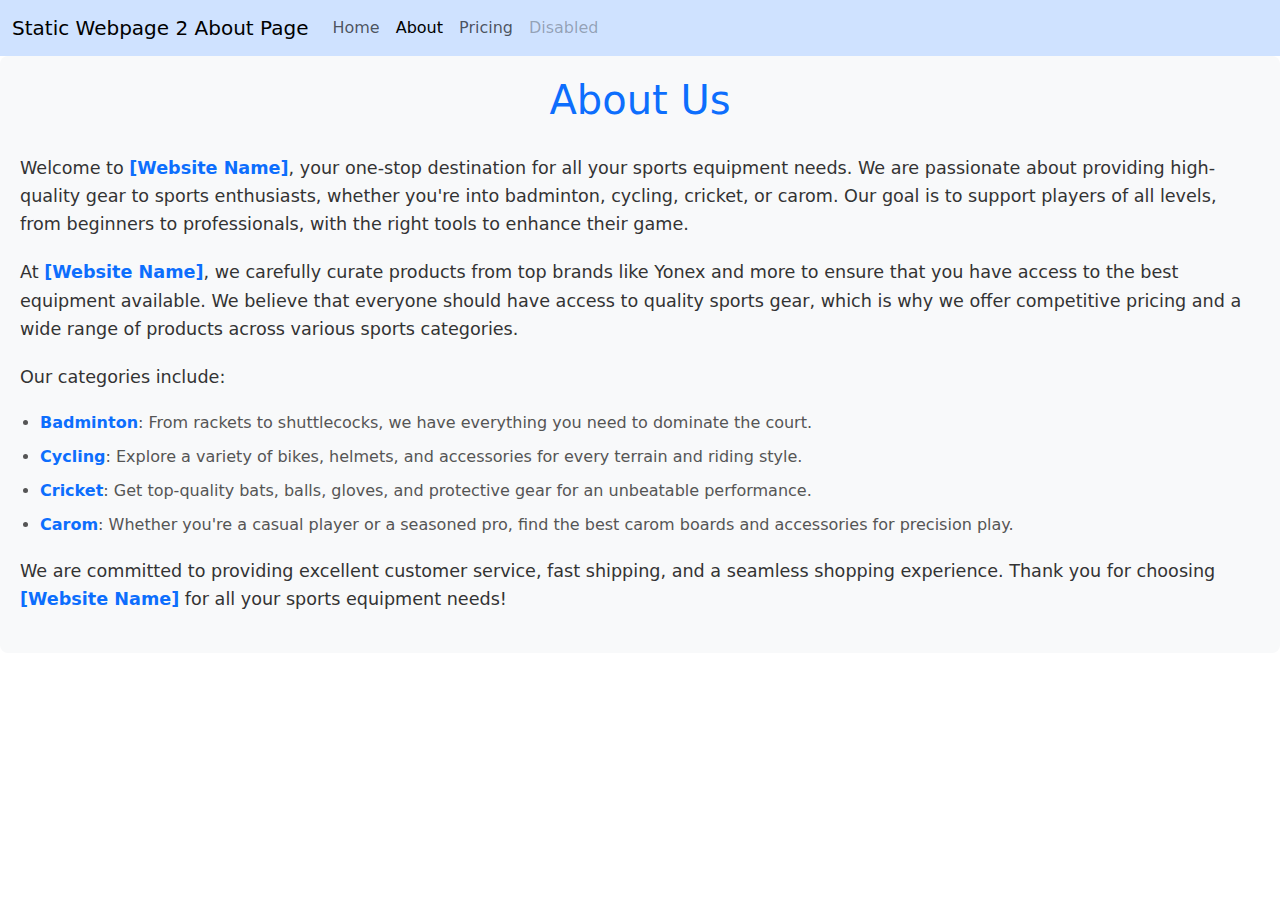
<file: Assignment 2/about.html>
<!DOCTYPE html>
<html lang="en">
<head>
    <meta charset="UTF-8">
    <meta name="viewport" content="width=device-width, initial-scale=1.0">
    <link href="https://cdn.jsdelivr.net/npm/bootstrap@5.3.3/dist/css/bootstrap.min.css" rel="stylesheet" integrity="sha384-QWTKZyjpPEjISv5WaRU9OFeRpok6YctnYmDr5pNlyT2bRjXh0JMhjY6hW+ALEwIH" crossorigin="anonymous">
    <link rel="stylesheet" href="about.css">
    <title>About Us</title>
</head>
<body>
    <header>
        <nav class="navbar navbar-expand-sm bg-primary-subtle">
            <div class="container-fluid">
              <a class="navbar-brand" href="index.html">Static Webpage 2 About Page</a>
              <button class="navbar-toggler" type="button" data-bs-toggle="collapse" data-bs-target="#navbarNav" aria-controls="navbarNav" aria-expanded="false" aria-label="Toggle navigation">
                <span class="navbar-toggler-icon"></span>
              </button>
              <div class="collapse navbar-collapse" id="navbarNav">
                <ul class="navbar-nav">
                  <li class="nav-item">
                    <a class="nav-link" href="index.html">Home</a>
                  </li>
                  <li class="nav-item">
                    <a class="nav-link active" aria-current="page" href="#">About</a>
                  </li>
                  <li class="nav-item">
                    <a class="nav-link" href="#">Pricing</a>
                  </li>
                  <li class="nav-item">
                    <a class="nav-link disabled" aria-disabled="true">Disabled</a>
                  </li>
                </ul>
              </div>
            </div>
          </nav>
    </header>

    <div class="container-fluid maincontent">
        <h1>About Us</h1>
        <div class="row">
            <div class="col-12">
                <p>Welcome to <strong>[Website Name]</strong>, your one-stop destination for all your sports equipment needs. We are passionate about providing high-quality gear to sports enthusiasts, whether you're into badminton, cycling, cricket, or carom. Our goal is to support players of all levels, from beginners to professionals, with the right tools to enhance their game.</p>
                <p>At <strong>[Website Name]</strong>, we carefully curate products from top brands like Yonex and more to ensure that you have access to the best equipment available. We believe that everyone should have access to quality sports gear, which is why we offer competitive pricing and a wide range of products across various sports categories.</p>
                <p>Our categories include:</p>
                <ul>
                    <li><strong>Badminton</strong>: From rackets to shuttlecocks, we have everything you need to dominate the court.</li>
                    <li><strong>Cycling</strong>: Explore a variety of bikes, helmets, and accessories for every terrain and riding style.</li>
                    <li><strong>Cricket</strong>: Get top-quality bats, balls, gloves, and protective gear for an unbeatable performance.</li>
                    <li><strong>Carom</strong>: Whether you're a casual player or a seasoned pro, find the best carom boards and accessories for precision play.</li>
                </ul>
                <p>We are committed to providing excellent customer service, fast shipping, and a seamless shopping experience. Thank you for choosing <strong>[Website Name]</strong> for all your sports equipment needs!</p>
            </div>
        </div>
    </div>

    <script src="https://cdn.jsdelivr.net/npm/bootstrap@5.3.3/dist/js/bootstrap.bundle.min.js" integrity="sha384-YvpcrYf0tY3lHB60NNkmXc5s9fDVZLESaAA55NDzOxhy9GkcIdslK1eN7N6jIeHz" crossorigin="anonymous"></script>
</body>
</html>
</file>
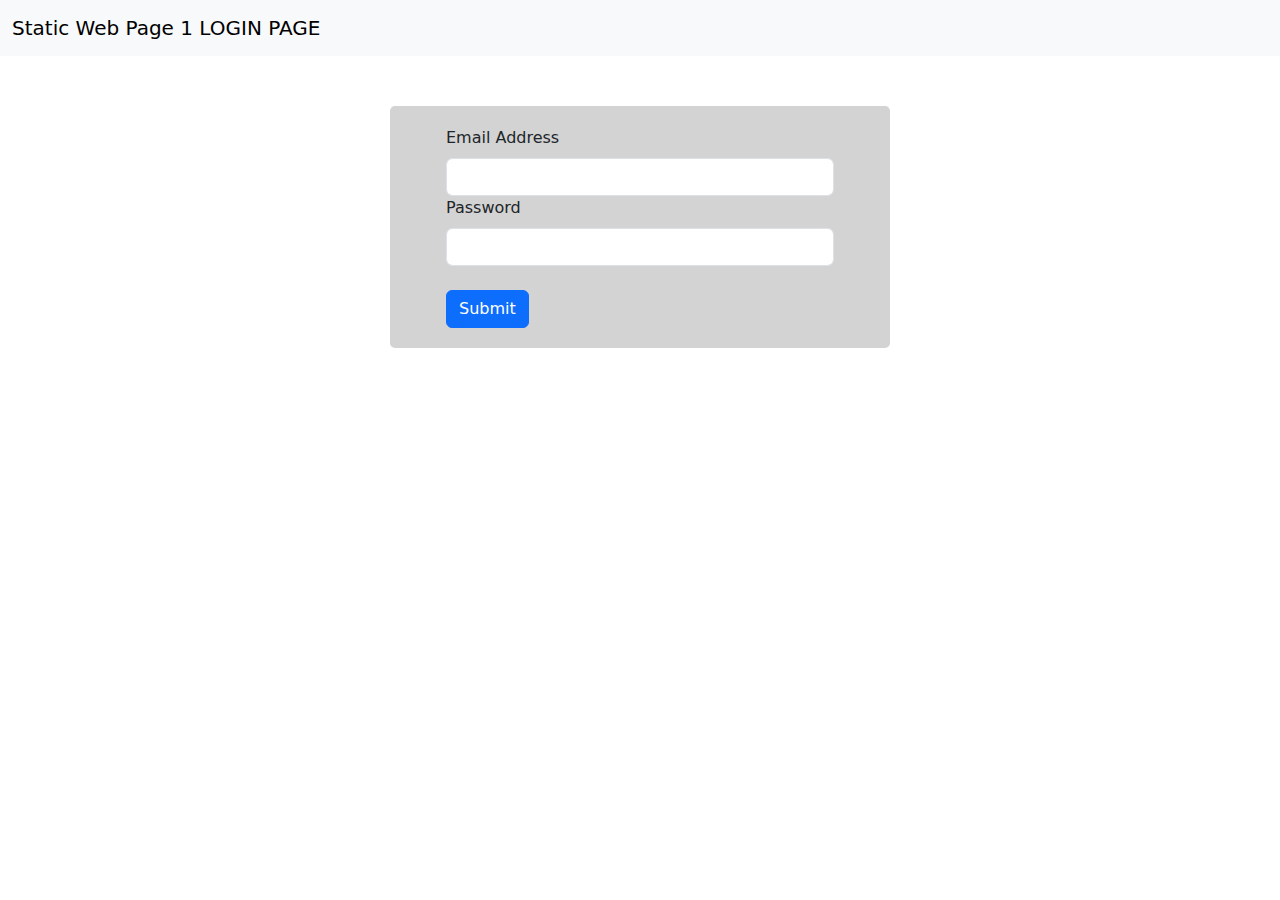
<file: Assignment 2/login.html>
<!DOCTYPE html>
<html lang="en">
<head>
    <meta charset="UTF-8">
    <meta name="viewport" content="width=device-width, initial-scale=1.0">
    <link href="https://cdn.jsdelivr.net/npm/bootstrap@5.3.3/dist/css/bootstrap.min.css" rel="stylesheet" integrity="sha384-QWTKZyjpPEjISv5WaRU9OFeRpok6YctnYmDr5pNlyT2bRjXh0JMhjY6hW+ALEwIH" crossorigin="anonymous">
    <link rel="stylesheet" href="loginstyles.css">
    <title>Static Web Page 1</title>
</head>
<body>
    <header>
        <nav class="navbar bg-body-tertiary">
            <div class="container-fluid">
                <a class="navbar-brand" href="#">Static Web Page 1 LOGIN PAGE</a>
                <!-- <button class="navbar-toggler" type="button" >
                    <span class="navbar-toggler-icon"></span>
                </button> -->
            </div>
        </nav>
    </header>
    <div class="maincontent">
        <div class="container container-fluid">
            <div class="loginform">
                <form action="" class="justify-content-center">
                    <div class="enteremail">
                        <label for="inputEmail" class="form-label">Email Address</label><br>
                        <input type="email" id="inputEmail" class="form-control" size="40">
                    </div>
                    <div class="enterpassword">
                        <label for="inputpass" class="form-label">Password</label><br>
                        <input type="text" id="inputpass" class="form-control" size="40">
                    </div>
                    <br>
                    <button type="submit" class="btn btn-primary">Submit</button>
                </form>
            </div>
            <!-- <form>
                <div class="mb-3">
                    <label for="exampleInputEmail1" class="form-label">Email address</label>
                    <input type="email" class="form-control" id="exampleInputEmail1" aria-describedby="emailHelp">
                    <div id="emailHelp" class="form-text">We'll never share your email with anyone else.</div>
                </div>
                <div class="mb-3">
                    <label for="exampleInputPassword1" class="form-label">Password</label>
                    <input type="password" class="form-control" id="exampleInputPassword1">
                </div>
                <div class="mb-3 form-check">
                    <input type="checkbox" class="form-check-input" id="exampleCheck1">
                    <label class="form-check-label" for="exampleCheck1">Check me out</label>
                </div>
                <button type="submit" class="btn btn-primary">Submit</button>
            </form> -->
        </div>
        
    </div>
    
    


    



    <script src="https://cdn.jsdelivr.net/npm/@popperjs/core@2.11.8/dist/umd/popper.min.js" integrity="sha384-I7E8VVD/ismYTF4hNIPjVp/Zjvgyol6VFvRkX/vR+Vc4jQkC+hVqc2pM8ODewa9r" crossorigin="anonymous"></script>
    <script src="https://cdn.jsdelivr.net/npm/bootstrap@5.3.3/dist/js/bootstrap.min.js" integrity="sha384-0pUGZvbkm6XF6gxjEnlmuGrJXVbNuzT9qBBavbLwCsOGabYfZo0T0to5eqruptLy" crossorigin="anonymous"></script>
</body>
</html>
</file>
<file: Assignment 2/about.css>
/*Start of about page*/





/* About Page Specific Styles */

/* Main content container styling */
.maincontent {
    padding: 20px;
    background-color: #f8f9fa;
    border-radius: 8px;
}

/* Heading styling */
.maincontent h1 {
    text-align: center;
    margin-bottom: 30px;
    color: #0d6efd;
}

/* Paragraph styling */
.maincontent p {
    font-size: 1.1rem;
    line-height: 1.6;
    color: #333;
    margin-bottom: 20px;
}

/* Unordered list styling */
.maincontent ul {
    padding-left: 20px;
    margin-bottom: 20px;
}

.maincontent ul li {
    font-size: 1rem;
    color: #555;
    margin-bottom: 10px;
}

/* Highlight brand name and category in bold */
.maincontent strong {
    color: #0d6efd;
    font-weight: bold;
}

/* Link styling within the about page */
.maincontent a {
    color: #0d6efd;
    text-decoration: none;
}

.maincontent a:hover {
    text-decoration: underline;
}

/* Responsive Design for smaller screens */
@media (max-width: 768px) {
    .maincontent {
        padding: 10px;
    }

    .maincontent h1 {
        font-size: 1.8rem;
    }

    .maincontent p, .maincontent ul li {
        font-size: 1rem;
    }
}
</file>
<file: Assignment 2/loginstyles.css>
.container{
    display: flex;
    justify-content: center;
    align-items: center;
    margin: auto;
    padding: 20px;
    border: 5px;
    margin-top: 50px;
    border-radius: 5px;
    background-color: lightgrey;
    max-width: 500px;
}
</file>
